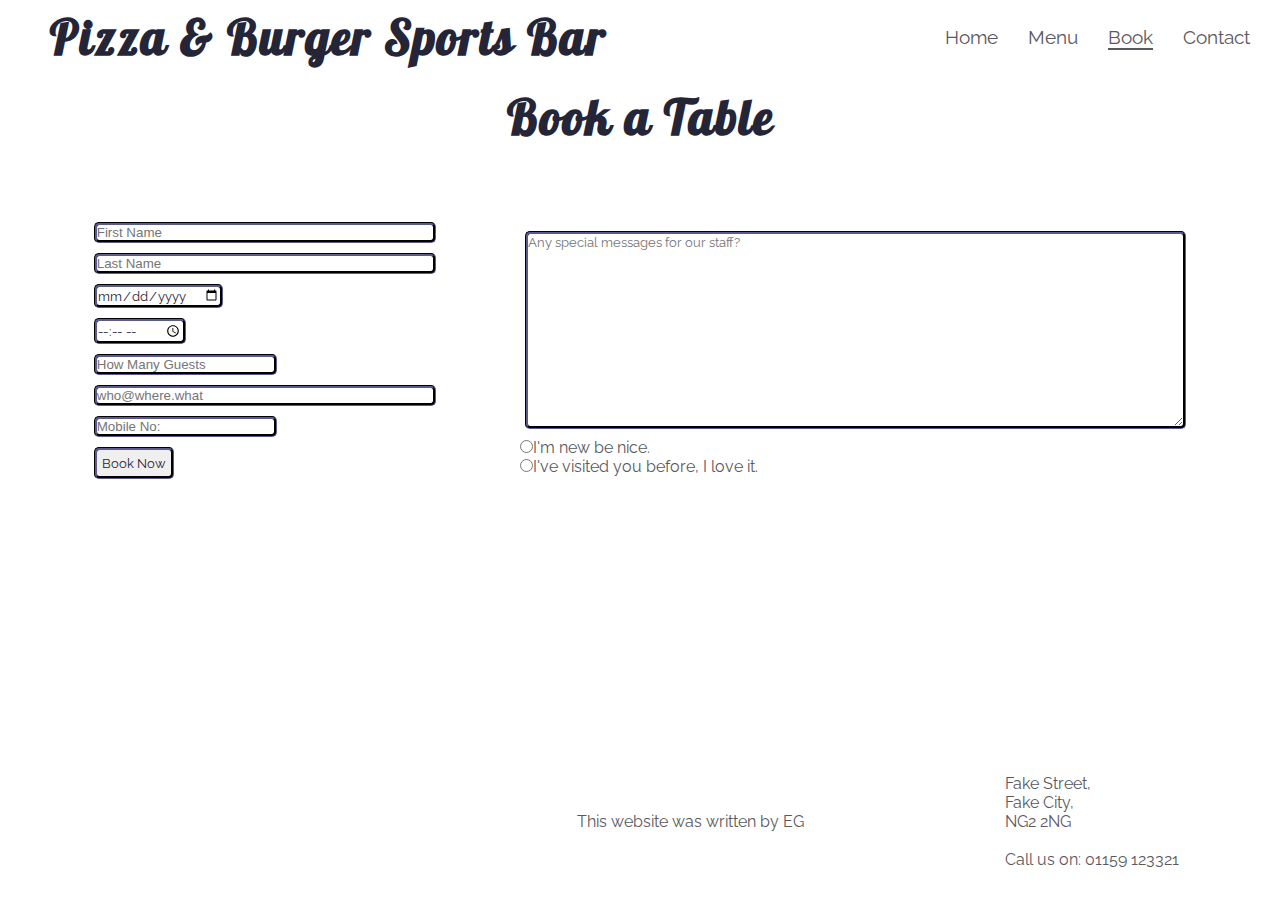
<file: book.html>
<!DOCTYPE html>
<html lang="en">
<head>
    <meta charset="UTF-8">
    <meta http-equiv="X-UA-Compatible" content="IE=edge">
    <meta name="viewport" content="width=device-width, initial-scale=1.0">
    <meta name="description" content="Sports bar serving burgers, pizza and food in Nottingham">
    <meta name="keywords" content="sport, football, live, cricket, rugby, food, burgers, pizza">
    <link rel="stylesheet" href="https://use.fontawesome.com/releases/v5.15.3/css/all.css" integrity="sha384-SZXxX4whJ79/gErwcOYf+zWLeJdY/qpuqC4cAa9rOGUstPomtqpuNWT9wdPEn2fk" crossorigin="anonymous">
    <link rel="stylesheet" href="assets/css/style.css">
    <link rel="icon" href="https://res.cloudinary.com/drgiygt2g/image/upload/v1621276989/pizza-favicon_wbhs9a.ico" type="image">

    <title>Pizza & Burger Sports Bar</title>
</head>
<body>
    <header class="my-header">
        <div>
            
        <a href="index.html" id="main-header">
            <h1>Pizza & Burger Sports Bar</h1>
        </a>
        <nav>
            <ul id="header-links">
                <li>
                    <a href="index.html">Home</a>
                </li>
                <li>
                    <a href="menu.html">Menu</a>
                </li>
                <li>
                    <a href="book.html" class="active-page">Book</a>
                </li>
                <li>
                    <a href="index.html#contact-location">Contact</a>
                </li>
            </ul>
        </nav>
        
        </div>
    </header>

    <section class="form-section">
        
        <div class="book-table">
        <h2>Book a Table</h2>
        </div>
        
        <form action="https://formdump.codeinstitute.net/" method="POST" class="flexbox-container">
            
            <div class="main-details">
        
            <label for="name-field"></label>
            <input id="name-field" type="text" placeholder="First Name" class="name-box2" required/>
            <br>

            <label for="last-name-field"></label>
            <input id="last-name-field" type="text" placeholder="Last Name" class="name-box2" required/>
            <br>   
            
            <label for="date-field"></label>
            <input id="date-field" type="date" class="date-box" required>
            <br>

            <label for="time-field"></label>
            <input id="time-field" type="time" class="time-box" required>
            <br>

            <label for="party-size"></label>
            <input id="party-size" type="number" class="party-size-box" placeholder="How Many Guests" required>
            <br>

            <label for="email-field"></label>
            <input id="email-field" type="email" placeholder="who@where.what" class="email-box2" required>
            <br>

            <label for="number-field"></label>
            <input id="number-field" type="text" placeholder="Mobile No:" class="number-box" required/>
            <br>

            <label for="submit-field"></label>
            <input id="submit-field" type="submit" value="Book Now" class="submit-box2">

            </div>

            <div class="other-details">
             
                <label for="request-box"></label>
                <textarea id="request-box" cols="80" rows="12" class="message-staff-box" placeholder="Any special messages for our staff?"></textarea>
                <br>

                <label for="new-customer"></label>
                <input id="new-customer" type="radio" name="customer" class="new-customer-box">I'm new be nice.
                <br>

                <label for="old-customer"></label>
                <input id="old-customer" type="radio" name="customer" class="old-customer-box">I've visited you before, I love it.

            </div>
        </form>

    </section>
   
    
    <footer>
        <div class="flexbox-container-2">
        <div class="social-links">
        <a href="https://www.facebook.com" target="_blank" rel="noopener" aria-label="View our Facebook Page (Opens in new tab)" class="facebok-link"><i class="fab fa-facebook-f"></i></a>
        <a href="https://www.instagram.com" target="_blank" rel="noopener" aria-label="Follow us on Insta (Opens in new tab)" class="insta-link"><i class="fab fa-instagram"></i></a>
        <a href="https://www.twitter.com" target="_blank" rel="noopener" aria-label="Tweet us (Opens in new tab)" class="twitter-link"><i class="fab fa-twitter"></i></a>
        </div>
        
        <div class="copyright">
        <p>This website was written by EG</p>
        </div>
        <div class="our-address">
            <P>Fake Street, <br> Fake City,<br> NG2 2NG</P>
            <br>
            <p>Call us on: 01159 123321</p>
        </div>
    </div>
        
    </footer>
</body>
</html>
</file>
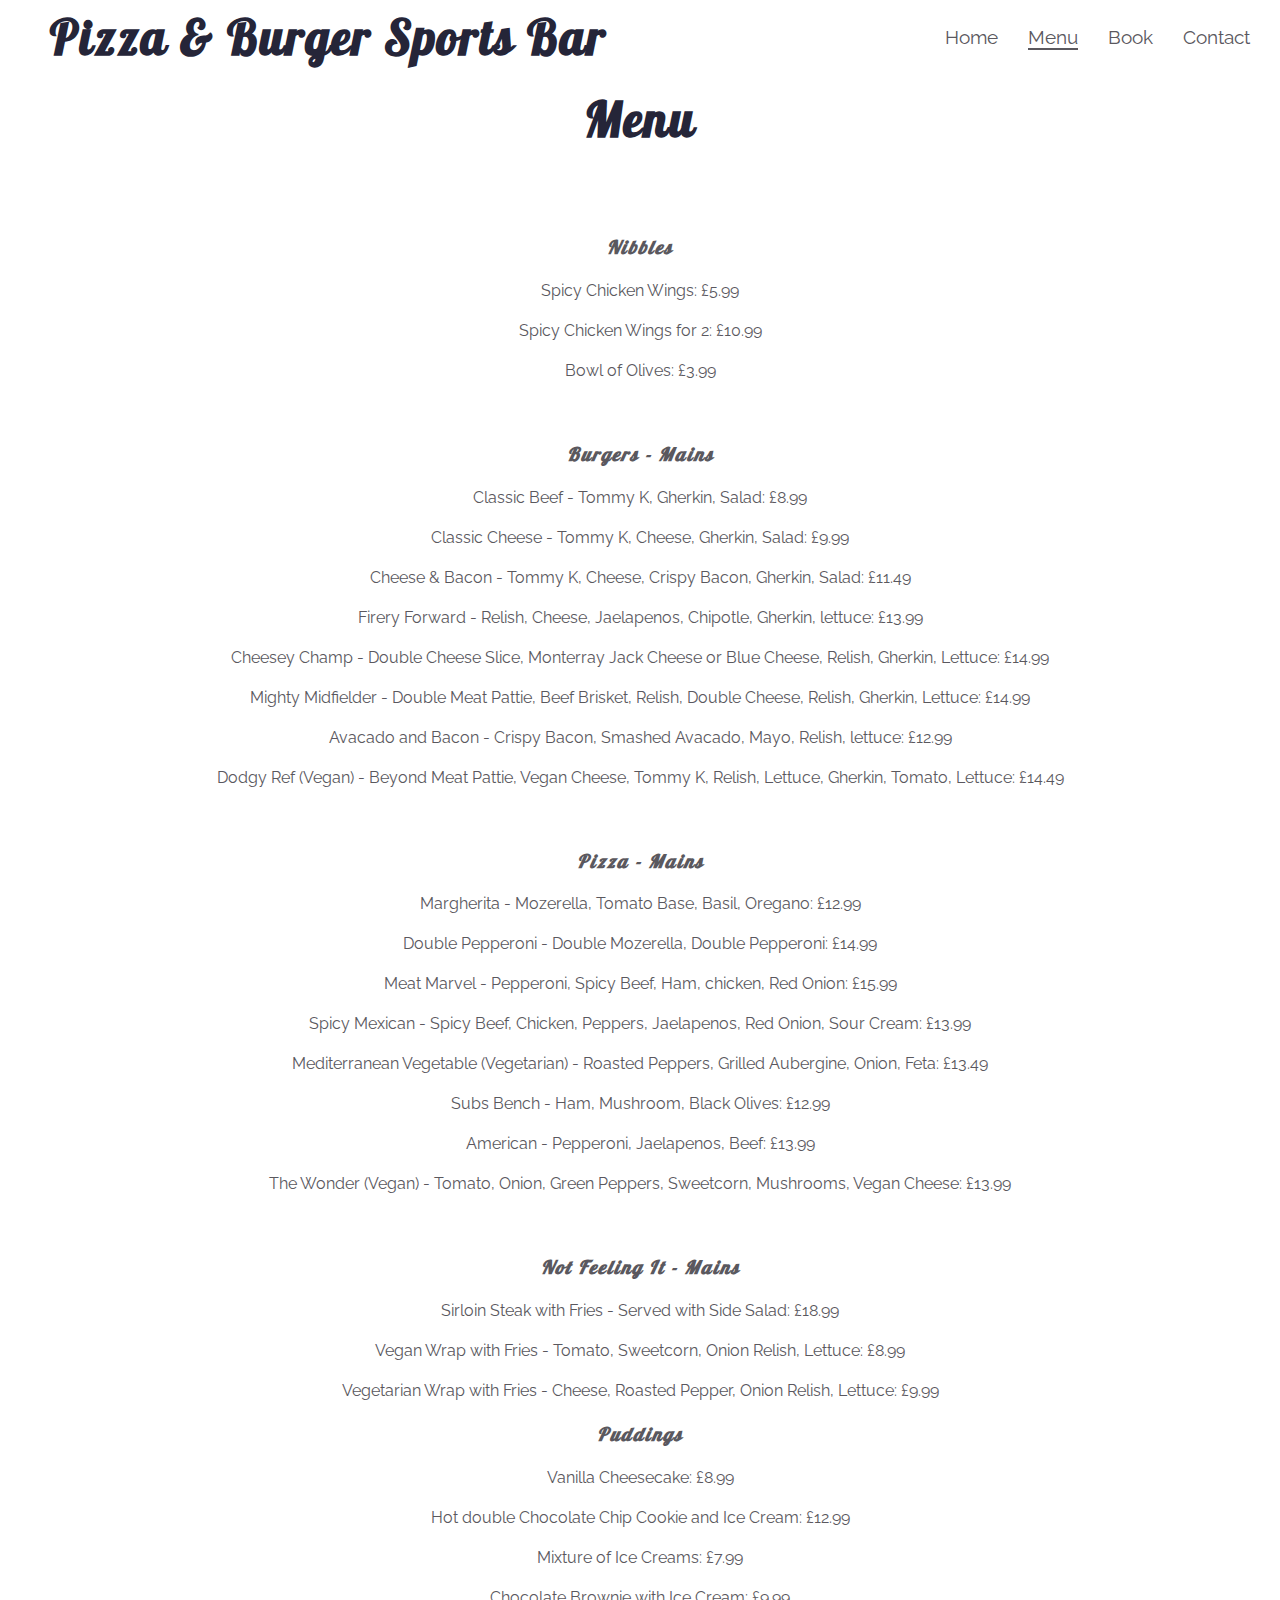
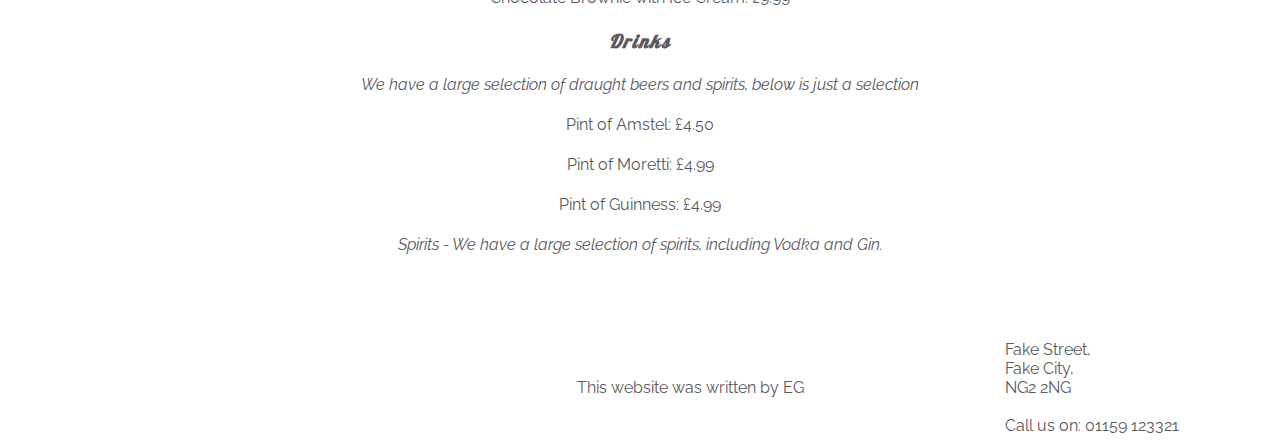
<file: menu.html>
<!DOCTYPE html>
<html lang="en">
<head>
    <meta charset="UTF-8">
    <meta http-equiv="X-UA-Compatible" content="IE=edge">
    <meta name="viewport" content="width=device-width, initial-scale=1.0">
    <meta name="description" content="Sports bar serving burgers, pizza and food in Nottingham">
    <meta name="keywords" content="sport, football, live, cricket, rugby, food, burgers, pizza">
    <link rel="stylesheet" href="https://use.fontawesome.com/releases/v5.15.3/css/all.css" integrity="sha384-SZXxX4whJ79/gErwcOYf+zWLeJdY/qpuqC4cAa9rOGUstPomtqpuNWT9wdPEn2fk" crossorigin="anonymous">
    <link rel="stylesheet" href="assets/css/style.css">
    <link rel="icon" href="https://res.cloudinary.com/drgiygt2g/image/upload/v1621276989/pizza-favicon_wbhs9a.ico" type="image">

    <title>Pizza & Burger Sports Bar</title>
</head>
<body>
    <header class="my-header">
        <div>
            
        <a href="index.html" id="main-header">
            <h1>Pizza & Burger Sports Bar</h1>
        </a>
        <nav>
            <ul id="header-links">
                <li>
                    <a href="index.html">Home</a>
                </li>
                <li>
                    <a href="menu.html" class="active-page">Menu</a>
                </li>
                <li>
                    <a href="book.html">Book</a>
                </li>
                <li>
                    <a href="index.html#contact-location">Contact</a>
                </li>
            </ul>
        </nav>
        
        </div>
    </header>
    <section>
        <br>
        <div class="menu-header">
            <h2>Menu</h2>

            <div class="full-menu">
                
                <h3><strong><em>Nibbles</em></strong></h3>
                
                Spicy Chicken Wings: £5.99
                <br>
                Spicy Chicken Wings for 2: £10.99
                <br>
                Bowl of Olives: £3.99
                <p>&nbsp;</p>
                
                
                <h3><strong><em>Burgers - Mains</em></strong></h3>
                
                Classic Beef - Tommy K, Gherkin, Salad: £8.99
                <br>
                
                Classic Cheese - Tommy K, Cheese, Gherkin, Salad: £9.99
                <br>
                Cheese & Bacon - Tommy K, Cheese, Crispy Bacon, Gherkin, Salad: £11.49
                <br>
                Firery Forward - Relish, Cheese, Jaelapenos, Chipotle, Gherkin, lettuce: £13.99
                <br>
                Cheesey Champ - Double Cheese Slice, Monterray Jack Cheese or Blue Cheese, Relish, Gherkin, Lettuce: £14.99
                <br>
                Mighty Midfielder - Double Meat Pattie, Beef Brisket, Relish, Double Cheese, Relish, Gherkin, Lettuce: £14.99
                <br>
                Avacado and Bacon - Crispy Bacon, Smashed Avacado, Mayo, Relish, lettuce: £12.99
                <br>
                Dodgy Ref (Vegan) - Beyond Meat Pattie, Vegan Cheese, Tommy K, Relish, Lettuce, Gherkin, Tomato, Lettuce: £14.49
                <p>&nbsp;</p>

                <h3><strong><em>Pizza - Mains</em></strong></h3>

                Margherita - Mozerella, Tomato Base, Basil, Oregano: £12.99
                <br>
                Double Pepperoni - Double Mozerella, Double Pepperoni: £14.99
                <br>
                Meat Marvel - Pepperoni, Spicy Beef, Ham, chicken, Red Onion: £15.99
                <br>
                Spicy Mexican - Spicy Beef, Chicken, Peppers, Jaelapenos, Red Onion, Sour Cream: £13.99
                <br>
                Mediterranean Vegetable (Vegetarian) - Roasted Peppers, Grilled Aubergine, Onion, Feta: £13.49
                <br>
                Subs Bench - Ham, Mushroom, Black Olives: £12.99
                <br>
                American - Pepperoni, Jaelapenos, Beef: £13.99
                <br>
                The Wonder (Vegan) - Tomato, Onion, Green Peppers, Sweetcorn, Mushrooms, Vegan Cheese: £13.99
                <p>&nbsp;</p>

                <h3><strong><em>Not Feeling It - Mains</em></strong></h3>

                Sirloin Steak with Fries - Served with Side Salad: £18.99
                <br>
                Vegan Wrap with Fries - Tomato, Sweetcorn, Onion Relish, Lettuce: £8.99
                <br>
                Vegetarian Wrap with Fries -  Cheese, Roasted Pepper, Onion Relish, Lettuce: £9.99

                <h3><strong><em>Puddings</em></strong></h3>

                Vanilla Cheesecake: £8.99
                <br>
                Hot double Chocolate Chip Cookie and Ice Cream: £12.99
                <br>
                Mixture of Ice Creams: £7.99
                <br>
                Chocolate Brownie with Ice Cream: £9.99

                <h3><strong><em>Drinks</em></strong></h3>

                <p><em>We have a large selection of draught beers and spirits, below is just a selection</em></p>

                Pint of Amstel: £4.50
                <br>
                Pint of Moretti: £4.99
                <br>
                Pint of Guinness: £4.99
                <br>

                <em>Spirits - We have a large selection of spirits, including Vodka and Gin.</em>

            </div>

        </div>
        
    </section>
    
    <footer>
        <div class="flexbox-container-2">
        <div class="social-links">
        <a href="https://www.facebook.com" target="_blank" rel="noopener" aria-label="View our Facebook Page (Opens in new tab)" class="facebok-link"><i class="fab fa-facebook-f"></i></a>
        <a href="https://www.instagram.com" target="_blank" rel="noopener" aria-label="Follow us on Insta (Opens in new tab)" class="insta-link"><i class="fab fa-instagram"></i></a>
        <a href="https://www.twitter.com" target="_blank" rel="noopener" aria-label="Tweet us (Opens in new tab)" class="twitter-link"><i class="fab fa-twitter"></i></a>
        </div>
        
        <div class="copyright">
        <p>This website was written by EG</p>
        </div>
        <div class="our-address">
            <P>Fake Street, <br> Fake City,<br> NG2 2NG</P>
            <br>
            <p>Call us on: 01159 123321</p>
        </div>
    </div>
        

    </footer>
</body>
</html>
</file>
<file: assets/css/style.css>
@import url('https://fonts.googleapis.com/css2?family=Lobster&family=Raleway&display=swap');

* {
    margin: 0;
    padding: 0;
    border: none;
}

body {
    font-family: raleway, sans-serif;
    color: #5a585e;
}

/* header and styling */

.my-header {
    height: 70px;
}

/*display: inline-block for the h2 element was obtained from student support when my 'book a table' heading was not 
aligning correctly on the booking page*/

h1, h2 {
    font-family: lobster, sans-serif;
    color: #252538;
    letter-spacing: 2px;  
    font-size: 300%;
    text-align: center;
    display: inline-block;
    width: 100%;
    margin: 0 auto;
    }

#main-header {
    float: left;
    font-size: 100%;
    text-decoration: none;
    margin-left: 50px;
}

#main-header, #header-links {
    line-height: 75px;
}

#header-links {
    float: right;
    list-style-type: none;
    font-size: 120%;
    color: #5a585e;
}

#header-links li {
    float: left;
    margin-right: 30px;
}

#header-links a {
    text-decoration: none;
    color: inherit;
}

#header-links a:hover {
    color: #e91010;
}
.active-page {
    border-bottom: 2px solid;   
}

#hero-image {  
    height: 78vh;
    width: auto;
    background-image: url(../images/jael-rodriguez-mynsldMi9dg-unsplash.jpg);
    background-size: cover;
    background-repeat: no-repeat;
    background-position: bottom;
}

.our-mission {
    margin: 2% 10% 3%;
}

/* photos descriptions and styling */

.burgers-img {
    width: 400px;
    height: 400px;
    border-radius: 10px;
}

.pizza-img {
    width: 400px;
    height: 400px;
    border-radius: 10px;
}

.grid-container {
    display: grid;
    grid-template-columns: auto auto;
    grid-column-gap: 10px;
    grid-row-gap: 10px;
    width: 50%;
    margin: 0 auto;
}

#photos h2 {
    text-align: center;
}

/* Message/Contact Section/Events*/

.flexbox-container {
    display: flex;
    justify-content: space-around;
    margin-top: 50px;
    align-items: center;
    margin: 50px;
}

.contact-us {
    margin-right: 50px;  
}

.upcoming-events {
    margin-bottom: 100px;
    border: groove 4px;
    padding: 10px;
    border-radius: 5px;
}

.upcoming-events >h3 {
    font-family:  raleway, sans-serif;
    color:  #5a585e;
}

.name-box {
    border: groove 4px;
    margin: 10px;
    margin-left: 32px;
    border-radius: 5px;
}

.message-box {
    border-style: groove;
    border-width: 4px;
    margin: 10px;
    border-radius: 5px;
}

.email-box {
    border: groove 4px;
    margin: 10px;
    margin-left: 30px;
    border-radius: 5px;
}

.submit-box {
    border: groove 4px;
    margin: 10px 25px 20px;
    padding: 5px;
    border-radius: 5px;
    font-family: raleway, sans-serif;
    color:  #5a585e;  
}

#submit-button input:hover {
    background-color: blue;
}

iframe {
    width: 100%;
    height: 300px;
    border: 0;
}

/* Footer and social media */

.flexbox-container-2 {
    display: flex;
    justify-content: space-around;
    align-items: center;
}

footer {
    height: 100px;
}

.social-links {
    width: 250px;
    font-size: 200%;
    padding: 1%;
}

.facebok-link {
    padding: 10%;
    color:  #5a585e;
}

.insta-link {
    padding: 10%;
    color:  #5a585e;
}

.twitter-link {
    padding: 10%;
    color:  #5a585e;
}

/*menu*/

h3 {
    font-family: lobster, sans-serif;
    color:  #5a585e;
    letter-spacing: 2px;
}

.menu-header {
    text-align: center;
}

.full-menu {
    text-align: center;
    line-height: 2.5;
    margin: 75px;
    color:  #5a585e;
}

/*Book a Table*/

.form-section {
    margin-bottom: 270px;
}

.book-table {
    text-align: center;
}

.main-details {  
    width: 30%;
    padding: 20px;
    color: #252538;
}

.other-details { 
    padding: 20px;
}

.name-box2 {  
    border-style: groove;
    width: 95%;
    border-radius: 5px;
    margin: 5px;
    color: #252538;
    border-color: #252538;
}

.email-box2 {
    width: 95%;
    border-style: groove;
    border-radius: 5px;
    margin: 5px;
    color: #252538;
    border-color: #252538;
}

.date-box {
    border-style: groove;
    border-radius: 5px;
    margin: 5px;
    font-family: raleway, sans-serif;
    color: #252538;
    border-color: #252538;
}

.time-box {
    border-style: groove;
    border-radius: 5px;
    margin: 5px;
    color: #252538;
    font-family: raleway, sans-serif;
    border-color: #252538;
}

.party-size-box {
    border-style: groove;
    border-radius: 5px;
    margin: 5px;
    color: #252538;
    border-color: #252538;
}

.number-box {
    border-style: groove;
    border-radius: 5px;
    margin: 5px;
    color: #252538;
    border-color: #252538;
}

.submit-box2 {
    border-style: groove;
    border-radius: 5px;
    margin: 5px;
    padding: 5px;
    font-family: raleway, sans-serif;
    color: #252538;
    border-color: #252538;
}

.message-staff-box {
    border-style: groove;
    border-radius: 5px;
    margin: 5px;
    color: #252538;
    border-color: #252538;
}

#request-box {
    border-style: groove;
    border-radius: 5px;
    margin: 5px;
    color: #252538;
    border-color: #252538;
}

textarea {
    font-family: raleway, sans-serif;
    color: #252538;
}

/* media queries */
/* Screens under 1170px */

@media screen and (max-width: 1170px) {
    #photos {
        width: 100%;
        height: 750px;
        margin: 0 auto;
    }

    .burgers-img {
        width: 100%;
        height: 300px;
        margin: 0 auto;
    }

    .pizza-img {
        width: 100%;
        height: 300px;
        margin: 0 auto;
        margin-bottom: 0%;
    }

    .book-table {
        width: fit-content;
        margin:auto;
    }

}
/* For screen sizes 930px and below */

@media screen and (max-width: 930px) {
    .my-header {
        height: 140px;
    }

    #header-links {
        float: left;
        margin-left: 235px;
    }

    .burgers-img {
        width: 100%;
        height: 200px;
        margin: 0 auto;
    }

    .pizza-img {
        width: 100%;
        height: 200px;
        margin: 0 auto;
        margin-bottom: 0%;
    }

    #photos {
        width: 100%;
        height: 550px;
        margin: 0 auto;
    }

    .form-section {
        margin-bottom: 50px;
    }
}

/* For screen sizes 830px and below */

@media screen and (max-width: 830px) {
    .my-header {
        height: 150px;
    }
    
    #header-links {
    float: left;
    margin-left: 200px;
    }
    
    #main-header {
       margin-left: 0%;
    } 

    .flexbox-container {
        display: inline-block;
        justify-content: space-around;
        align-items: center;
        margin: 50px;
    } 

    .upcoming-events {
        margin-bottom: 10px;
        border: groove 4px;
        padding: 10px;
        border-radius: 5px;
    }

    .message-staff-box {
        width: 300px;
        height: 200px;
    }

    .book-table {
        width: fit-content;
    }

    .form-section {
        margin-bottom: 50px;
    }
}

/* For screen sizes 540px and below */

@media screen and (max-width: 540px) {
    
    .book-table {
        width: fit-content;
    }

    .form-section {
        margin-bottom: 50px;
    }

    #header-links {
        margin: inherit;
    }
    
    .grid-container {
        grid-template-columns: 1fr;
        width: 75%;
    }

    .flexbox-container {
        margin: auto;
    }

    .contact-us {
        margin-right: 50px;
        margin-top: 520px;
    }

    .my-header {
        height: 220px;
        }

    .burgers-img {
        width: 50%;
        height: 75%;
        margin: 0 auto;
    }
    
    .pizza-img {
        width: 50%;
        height: 75%;
        margin: 0 auto;
        margin-bottom: 0%;
    }
}
</file>
